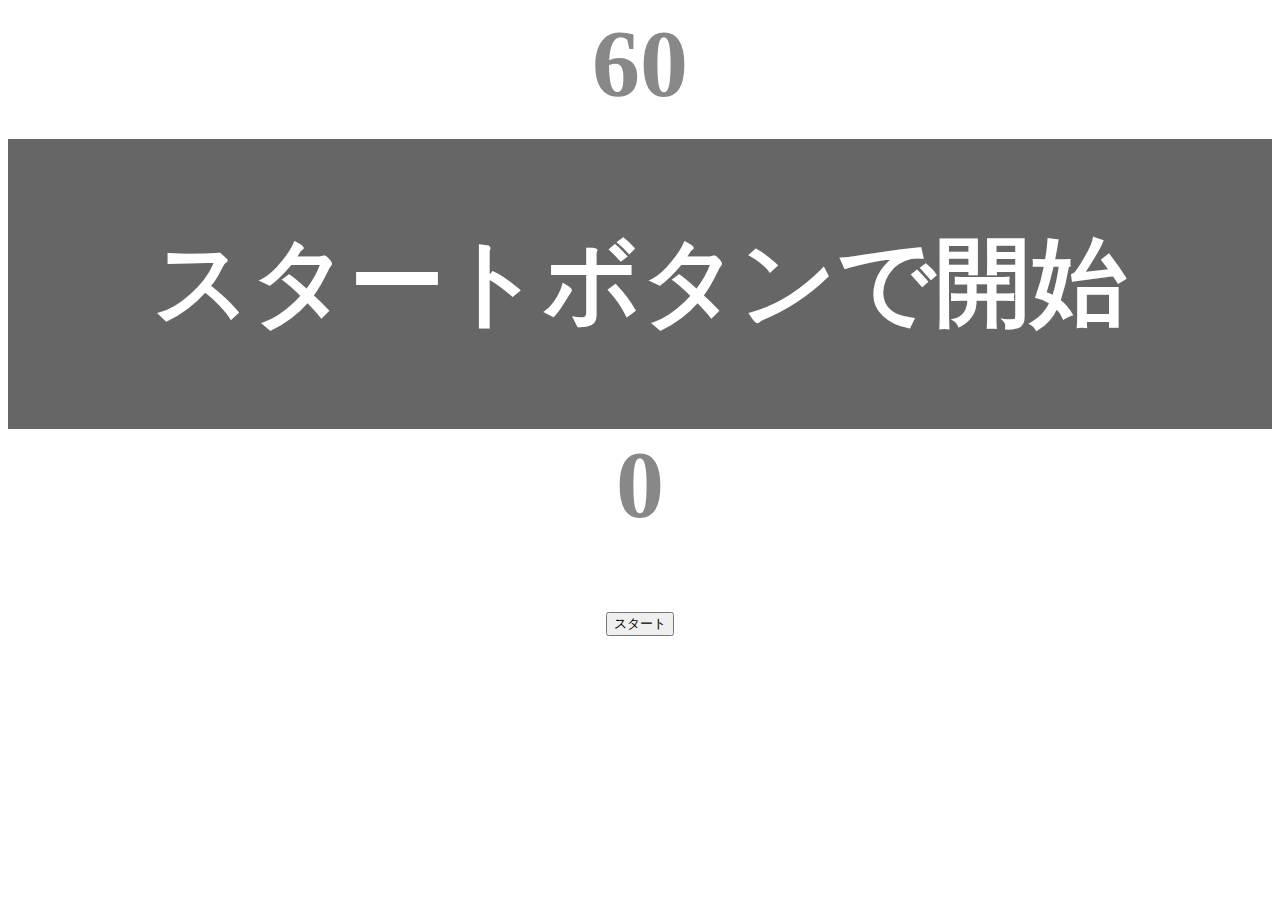
<file: kadai_001/index.html>
<!DOCTYPE html>
<html lang="ja">
   <head>
      <title>タイピングゲーム2</title>
      <meta charset="UTF-8">
      <meta name="description" content="【JavaScript応用編】簡易的なタイピングゲームです。">
      <meta name="viewport" content="width=device-width, initial-scale=1.0">
       <link rel="stylesheet" href="style.css">
     </head>

    <body>
        <p id="count" class="count">60</p>
        <div id="wrap" class="wrap">
            <span id="typed" class="typed"></span>
            <span id="untyped"></span>
        </div>
        <p id="type" class="type">0</p>
        <button id="start">スタート</button>
        <script type="text/javascript" src="main.js"></script>
    </body>

 </html>
</file>
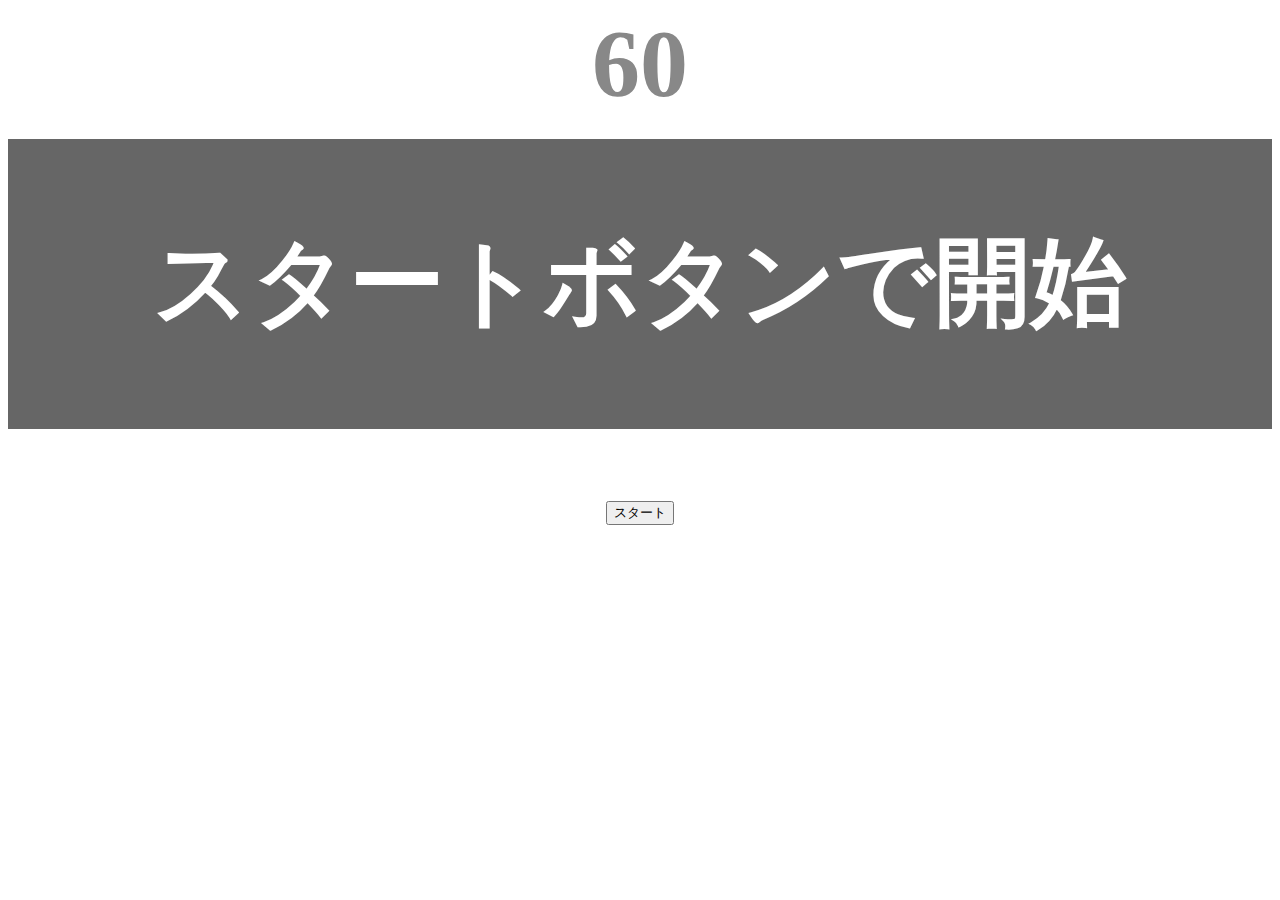
<file: kadai_tutorial_output/index.html>
<!DOCTYPE html>
<html lang="ja">
   <head>
      <title>タイピングゲーム2</title>
      <meta charset="UTF-8">
      <meta name="description" content="【JavaScript応用編】簡易的なタイピングゲームです。">
      <meta name="viewport" content="width=device-width, initial-scale=1.0">
       <link rel="stylesheet" href="style.css">
     </head>

    <body>
        <p id="count" class="count">60</p>
        <div id="wrap" class="wrap">
            <span id="typed" class="typed"></span>
            <span id="untyped"></span>
        </div>
        <button id="start">スタート</button>
        <script type="text/javascript" src="main.js"></script>
    </body>

 </html>
</file>
<file: kadai_001/style.css>
/* 全体の装飾 */
body {
    font-size: 6em;
    text-align: center;
}
/* タイマーの設計 */

.count {
    margin: 0;
    font-weight: bold;
    color: #888;
}

/* テキスト */

.wrap {
    margin-top: 20px;
    padding: 80px 40px 80px 40px;
    background-color: #666;
    font-weight: bold;
    color: #fff;
}

/* 正解のテキスト */
.typed {
    color: lightgreen;
}

/* ミスのテキスト */
.mistyped {
    background-color: red;
}

/* タイプ */
.type {
    margin: 0;
    font-weight: bold;
    color: #888;
}
</file>
<file: kadai_tutorial_output/style.css>
/* 全体の装飾 */
body {
    font-size: 6em;
    text-align: center;
}
/* タイマーの設計 */

.count {
    margin: 0;
    font-weight: bold;
    color: #888;
}

/* テキスト */

.wrap {
    margin-top: 20px;
    padding: 80px 40px 80px 40px;
    background-color: #666;
    font-weight: bold;
    color: #fff;
}

/* 正解のテキスト */
.typed {
    color: lightgreen;
}

/* ミスのテキスト */
.mistyped {
    background-color: red;
}
</file>
